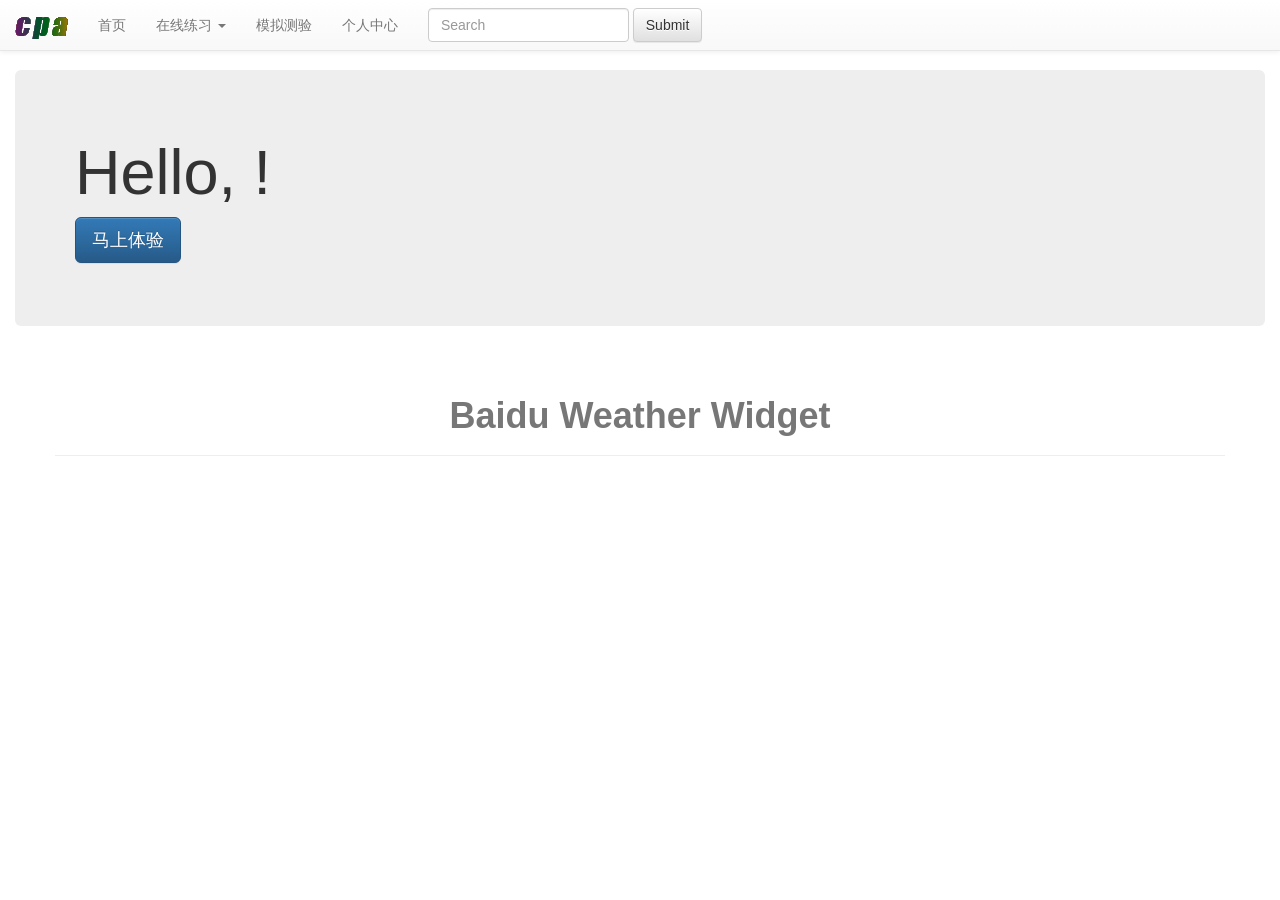
<file: cpa-web/src/main/webapp/page/main.html>
<!DOCTYPE html>
<html ng-app='myapp'>
<head>
    <meta http-equiv="Content-Type" content="text/html; charset=utf-8"/>
    <title>index</title>
    <link rel="stylesheet" href="../framework/bootstrap-3.3.7-dist/css/bootstrap.css">
    <link rel="stylesheet" href="../framework/bootstrap-3.3.7-dist/css/bootstrap-theme.min.css" type="text/css">
    <!--sweetalert2插件-->
    <script src="../framework/sweetalert2/dist/sweetalert2.js"></script>
    <link rel="stylesheet" href="../framework/sweetalert2/dist/sweetalert2.css">
    <!--icheck插件js,新版本插件有点问题,该插件在angular中还是有些问题,打算采用纯CSS样式美化的插件-->
    <!--<script src="../framework/iCheck/icheck-2.0.rc1.js"></script>-->
    <!--<link rel="stylesheet" href="../framework/iCheck/skins/square/blue.css">-->
    <!--引入一个选框美化CSS,无需JS,或用来代替icheck,使用magic-check.css-->
    <link rel="stylesheet" href="../css/magic-check.css">
    <!--<link rel="stylesheet" href="../css/magic-check1.css">-->
    <!--播放器-->

</head>
<body>

<div ui-view></div>

<!--引入jquery时需要注意，bootstrap3.3.7支持jquery3.1，如果引入了不对应版本的jquery，则会出错，bootstrap的有些效果会不显示-->
<script type="text/javascript" src="../js/jquery-3.2.1.min.js"></script>
<script src="../framework/bootstrap-3.3.7-dist/js/bootstrap.js"></script>

<script src="../js/angular.min.js"></script>
<script src="../js/angular-cookies.min.js"></script>
<script src="../js/angular-ui-router.js"></script>
<!--<script src="../js/angular-local-storage.js"></script>-->
<script src="../scripts/common_directives.js"></script>
<script src="../scripts/app.js"></script>
<script src="../scripts/navbarCtrl.js"></script>
<script src="../scripts/UnitExamCtrl.js"></script>
<script src="../scripts/weather/get-location.js"></script>
<script src="../scripts/weather/get-weather.js"></script>
<script src="../scripts/weather/weather.js"></script>
</body>
</html>
</file>
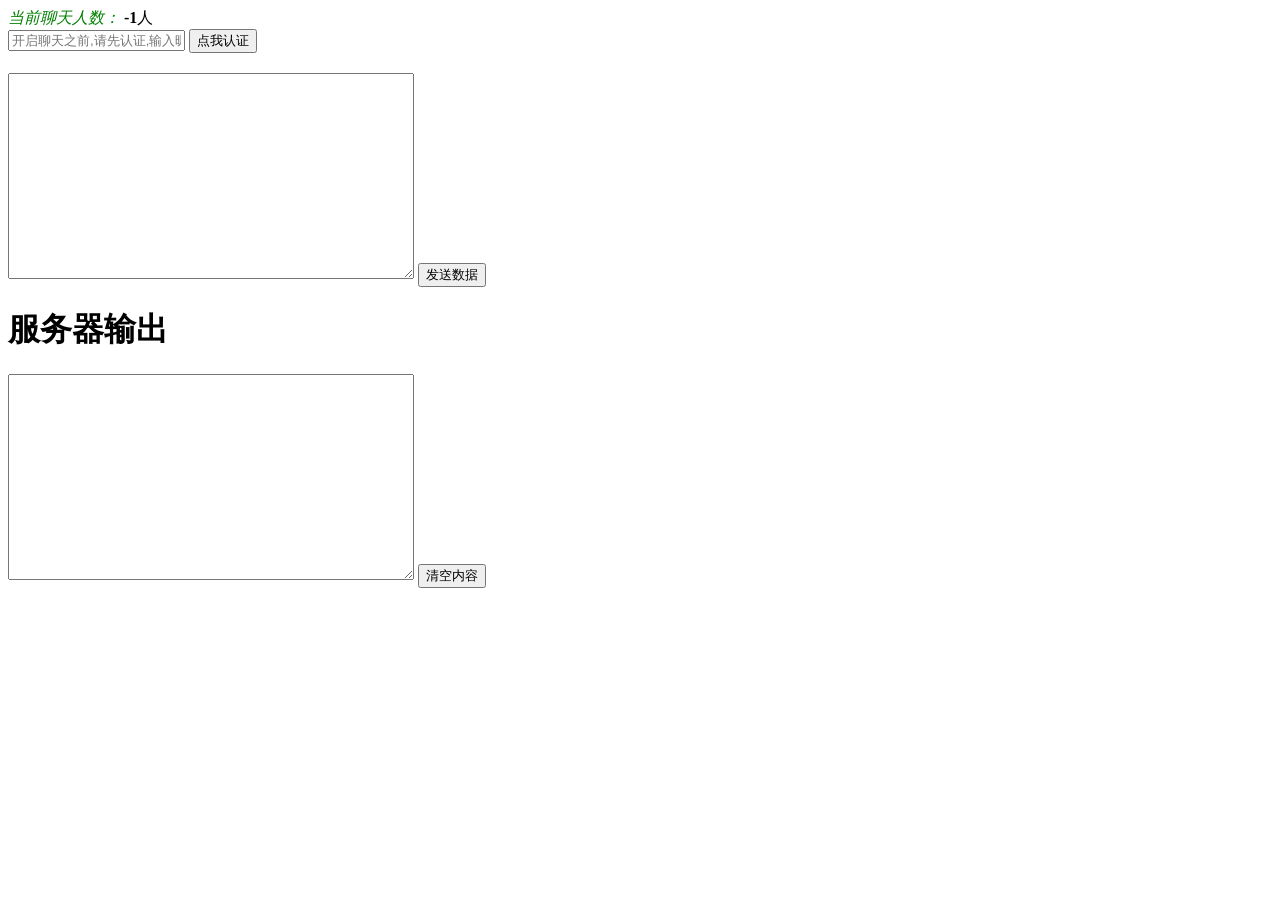
<file: cpa-chat/src/test/java/cn/kanyun/cpa/chat/clinet.html>
<!DOCTYPE html>
<html lang="en">
<head>
    <meta charset="UTF-8">
    <title>WebSocket Test</title>

</head>
<body>
<form action="" onsubmit="return false">
    <div>
        <span style="color: green;font-style: italic">当前聊天人数：</span>
        <b id="user_count">-1</b>人
    </div>
    <div style="margin-bottom: 20px">
        <input placeholder="开启聊天之前,请先认证,输入昵称后,即可开启聊天" style="width: auto" name="nick">
        <button onclick="auth(this.form.nick.value)">点我认证</button>
    </div>

    <textarea name="message" id="input_msg" style="width: 400px;height: 200px">
    </textarea>

    <input type="button" value="发送数据" onclick="senMessage(this.form.message.value)">

    <h1>服务器输出</h1>

    <textarea id="responseText" style="width: 400px;height: 200px">
    </textarea>

    <input type="button" value="清空内容" onclick="javascript:document.getElementById('responseText').value=''">
</form>

<script type="text/javascript">
    var socket
    if (window.WebSocket) {
        socket = new WebSocket("ws://127.0.0.1:9688/ws")

        // 接收服务端返回的数据
        socket.onmessage = function (ev) {
            console.log("服务端返回结果：", ev);
            var ta = document.getElementById("responseText");
            var ret = ev.data;
            console.log(ret)
            ret = JSON.parse(ret)
            var head = ret["head"]
            var code = ret["extend"]["code"]
            var reply = ret["extend"]["reply"]
            console.log("reply:", reply)
            switch (code) {
                case 20002:
                    if (reply) {
                        ta.value = ta.value + "\n" + "认证成功！";
                    } else {
                        ta.value = ta.value + "\n" + "认证失败！";
                    }
                    break;
                case 20001:
                    ta.value = ta.value + "\n" + "欢迎:" + reply + "加入聊天！";
                    break
                case 20004:
                    console.log("当前聊天人数：" + reply);
                    document.getElementById("user_count").innerText = reply;
                    break
                case 10015:
                    console.log("服务端的ping消息")
                    var pong = {
                        'code': 10016
                    }
                    socket.send(JSON.stringify(pong));
                    break
                case 10016:
                    console.log("服务端的pong消息")
                    console.log("服务端有一个定时任务,给我发了一个ping消息,我回复了一个pong消息,然后服务端又给我回复我发pong消息的响应,类似于三次握手,我接收到这个响应后,打印这句话就行了！")
                    break
                default:
                    var msg = ret["body"];
                    var time = ret["extend"]["time"]
                    var nick = ret["extend"]["nick"]
                    var value = time + "#" + nick + "#" + msg
                    ta.value = ta.value + "\n" + value;
            }
        }

        // 建立连接
        socket.onopen = function (ev) {
            var ta = document.getElementById("responseText");
            ta.value = "连接开启！";
        }

        // 关闭连接
        socket.onclose = function (ev) {
            var ta = document.getElementById("responseText");
            ta.value = ta.value + "\n" + "连接关闭";
        }
    } else {
        alert("您的浏览器不支持WebSocket!")
    }

    socket.onerror = function (ev) {
        console.log(ev)
        alert("服务端出错！")
        socket = new WebSocket("ws://127.0.0.1:9688/ws")
    }

    socket.onclose = function () {
        socket = new WebSocket("ws://127.0.0.1:9688/ws")
    }

    function senMessage(message) {
        if (window.WebSocket) {
            if (socket.readyState == WebSocket.OPEN) {
                var msg = {
                    'code': 10086,
                    "message": message
                }
                // 注意：需要将msg对象先转成字符串,再发送
                socket.send(JSON.stringify(msg));
                document.getElementById("input_msg").value = ''
            } else {
                alert("连接尚未开启！")
            }
        }
    }

    /**
     * 认证
     * @param nick
     */
    function auth(nick) {
        if (window.WebSocket) {
            if (socket.readyState == WebSocket.OPEN) {
                var authMsg = {
                    'nick': nick,
                    'code': 10000
                }
                // 注意：需要将msg对象先转成字符串,再发送
                socket.send(JSON.stringify(authMsg));

            } else {
                alert("连接尚未开启！")
            }
        }
    }
</script>
</body>
</html>
</file>
<file: cpa-web/src/main/webapp/framework/sweetalert2/dist/sweetalert2.css>
body.swal2-shown {
  overflow-y: hidden; }

body.swal2-iosfix {
  position: fixed;
  left: 0;
  right: 0; }

.swal2-container {
  display: -webkit-box;
  display: -ms-flexbox;
  display: flex;
  -webkit-box-align: center;
      -ms-flex-align: center;
          align-items: center;
  position: fixed;
  top: 0;
  left: 0;
  bottom: 0;
  right: 0;
  padding: 10px;
  background-color: transparent;
  z-index: 1060; }
  .swal2-container.swal2-fade {
    -webkit-transition: background-color .1s;
    transition: background-color .1s; }
  .swal2-container.swal2-shown {
    background-color: rgba(0, 0, 0, 0.4); }

.swal2-modal {
  background-color: #fff;
  font-family: 'Helvetica Neue', Helvetica, Arial, sans-serif;
  border-radius: 5px;
  box-sizing: border-box;
  text-align: center;
  margin: auto;
  overflow-x: hidden;
  overflow-y: auto;
  display: none;
  position: relative;
  max-width: 100%; }
  .swal2-modal:focus {
    outline: none; }
  .swal2-modal.swal2-loading {
    overflow-y: hidden; }
  .swal2-modal .swal2-title {
    color: #595959;
    font-size: 30px;
    text-align: center;
    font-weight: 600;
    text-transform: none;
    position: relative;
    margin: 0 0 .4em;
    padding: 0;
    display: block;
    word-wrap: break-word; }
  .swal2-modal .swal2-buttonswrapper {
    margin-top: 15px; }
    .swal2-modal .swal2-buttonswrapper:not(.swal2-loading) .swal2-styled[disabled] {
      opacity: .4;
      cursor: no-drop; }
    .swal2-modal .swal2-buttonswrapper.swal2-loading .swal2-styled.swal2-confirm {
      box-sizing: border-box;
      border: 4px solid transparent;
      border-color: transparent;
      width: 40px;
      height: 40px;
      padding: 0;
      margin: 7.5px;
      vertical-align: top;
      background-color: transparent !important;
      color: transparent;
      cursor: default;
      border-radius: 100%;
      -webkit-animation: rotate-loading 1.5s linear 0s infinite normal;
              animation: rotate-loading 1.5s linear 0s infinite normal;
      -webkit-user-select: none;
         -moz-user-select: none;
          -ms-user-select: none;
              user-select: none; }
    .swal2-modal .swal2-buttonswrapper.swal2-loading .swal2-styled.swal2-cancel {
      margin-left: 30px;
      margin-right: 30px; }
    .swal2-modal .swal2-buttonswrapper.swal2-loading :not(.swal2-styled).swal2-confirm::after {
      display: inline-block;
      content: '';
      margin-left: 5px 0 15px;
      vertical-align: -1px;
      height: 15px;
      width: 15px;
      border: 3px solid #999999;
      box-shadow: 1px 1px 1px #fff;
      border-right-color: transparent;
      border-radius: 50%;
      -webkit-animation: rotate-loading 1.5s linear 0s infinite normal;
              animation: rotate-loading 1.5s linear 0s infinite normal; }
  .swal2-modal .swal2-styled {
    border: 0;
    border-radius: 3px;
    box-shadow: none;
    color: #fff;
    cursor: pointer;
    font-size: 17px;
    font-weight: 500;
    margin: 15px 5px 0;
    padding: 10px 32px; }
  .swal2-modal .swal2-image {
    margin: 20px auto;
    max-width: 100%; }
  .swal2-modal .swal2-close {
    background: transparent;
    border: 0;
    margin: 0;
    padding: 0;
    width: 38px;
    height: 40px;
    font-size: 36px;
    line-height: 40px;
    font-family: serif;
    position: absolute;
    top: 5px;
    right: 8px;
    cursor: pointer;
    color: #cccccc;
    -webkit-transition: color .1s ease;
    transition: color .1s ease; }
    .swal2-modal .swal2-close:hover {
      color: #d55; }
  .swal2-modal > .swal2-input,
  .swal2-modal > .swal2-file,
  .swal2-modal > .swal2-textarea,
  .swal2-modal > .swal2-select,
  .swal2-modal > .swal2-radio,
  .swal2-modal > .swal2-checkbox {
    display: none; }
  .swal2-modal .swal2-content {
    font-size: 18px;
    text-align: center;
    font-weight: 300;
    position: relative;
    float: none;
    margin: 0;
    padding: 0;
    line-height: normal;
    color: #545454;
    word-wrap: break-word; }
  .swal2-modal .swal2-input,
  .swal2-modal .swal2-file,
  .swal2-modal .swal2-textarea,
  .swal2-modal .swal2-select,
  .swal2-modal .swal2-radio,
  .swal2-modal .swal2-checkbox {
    margin: 20px auto; }
  .swal2-modal .swal2-input,
  .swal2-modal .swal2-file,
  .swal2-modal .swal2-textarea {
    width: 100%;
    box-sizing: border-box;
    font-size: 18px;
    border-radius: 3px;
    border: 1px solid #d9d9d9;
    box-shadow: inset 0 1px 1px rgba(0, 0, 0, 0.06);
    -webkit-transition: border-color box-shadow .3s;
    transition: border-color box-shadow .3s; }
    .swal2-modal .swal2-input.swal2-inputerror,
    .swal2-modal .swal2-file.swal2-inputerror,
    .swal2-modal .swal2-textarea.swal2-inputerror {
      border-color: #f27474 !important;
      box-shadow: 0 0 2px #f27474 !important; }
    .swal2-modal .swal2-input:focus,
    .swal2-modal .swal2-file:focus,
    .swal2-modal .swal2-textarea:focus {
      outline: none;
      border: 1px solid #b4dbed;
      box-shadow: 0 0 3px #c4e6f5; }
      .swal2-modal .swal2-input:focus::-webkit-input-placeholder,
      .swal2-modal .swal2-file:focus::-webkit-input-placeholder,
      .swal2-modal .swal2-textarea:focus::-webkit-input-placeholder {
        -webkit-transition: opacity .3s .03s ease;
        transition: opacity .3s .03s ease;
        opacity: .8; }
      .swal2-modal .swal2-input:focus:-ms-input-placeholder,
      .swal2-modal .swal2-file:focus:-ms-input-placeholder,
      .swal2-modal .swal2-textarea:focus:-ms-input-placeholder {
        -webkit-transition: opacity .3s .03s ease;
        transition: opacity .3s .03s ease;
        opacity: .8; }
      .swal2-modal .swal2-input:focus::placeholder,
      .swal2-modal .swal2-file:focus::placeholder,
      .swal2-modal .swal2-textarea:focus::placeholder {
        -webkit-transition: opacity .3s .03s ease;
        transition: opacity .3s .03s ease;
        opacity: .8; }
    .swal2-modal .swal2-input::-webkit-input-placeholder,
    .swal2-modal .swal2-file::-webkit-input-placeholder,
    .swal2-modal .swal2-textarea::-webkit-input-placeholder {
      color: #e6e6e6; }
    .swal2-modal .swal2-input:-ms-input-placeholder,
    .swal2-modal .swal2-file:-ms-input-placeholder,
    .swal2-modal .swal2-textarea:-ms-input-placeholder {
      color: #e6e6e6; }
    .swal2-modal .swal2-input::placeholder,
    .swal2-modal .swal2-file::placeholder,
    .swal2-modal .swal2-textarea::placeholder {
      color: #e6e6e6; }
  .swal2-modal .swal2-range input {
    float: left;
    width: 80%; }
  .swal2-modal .swal2-range output {
    float: right;
    width: 20%;
    font-size: 20px;
    font-weight: 600;
    text-align: center; }
  .swal2-modal .swal2-range input,
  .swal2-modal .swal2-range output {
    height: 43px;
    line-height: 43px;
    vertical-align: middle;
    margin: 20px auto;
    padding: 0; }
  .swal2-modal .swal2-input {
    height: 43px;
    padding: 0 12px; }
    .swal2-modal .swal2-input[type='number'] {
      max-width: 150px; }
  .swal2-modal .swal2-file {
    font-size: 20px; }
  .swal2-modal .swal2-textarea {
    height: 108px;
    padding: 12px; }
  .swal2-modal .swal2-select {
    color: #545454;
    font-size: inherit;
    padding: 5px 10px;
    min-width: 40%;
    max-width: 100%; }
  .swal2-modal .swal2-radio {
    border: 0; }
    .swal2-modal .swal2-radio label:not(:first-child) {
      margin-left: 20px; }
    .swal2-modal .swal2-radio input,
    .swal2-modal .swal2-radio span {
      vertical-align: middle; }
    .swal2-modal .swal2-radio input {
      margin: 0 3px 0 0; }
  .swal2-modal .swal2-checkbox {
    color: #545454; }
    .swal2-modal .swal2-checkbox input,
    .swal2-modal .swal2-checkbox span {
      vertical-align: middle; }
  .swal2-modal .swal2-validationerror {
    background-color: #f0f0f0;
    margin: 0 -20px;
    overflow: hidden;
    padding: 10px;
    color: gray;
    font-size: 16px;
    font-weight: 300;
    display: none; }
    .swal2-modal .swal2-validationerror::before {
      content: '!';
      display: inline-block;
      width: 24px;
      height: 24px;
      border-radius: 50%;
      background-color: #ea7d7d;
      color: #fff;
      line-height: 24px;
      text-align: center;
      margin-right: 10px; }

@supports (-ms-accelerator: true) {
  .swal2-range input {
    width: 100% !important; }
  .swal2-range output {
    display: none; } }

@media all and (-ms-high-contrast: none), (-ms-high-contrast: active) {
  .swal2-range input {
    width: 100% !important; }
  .swal2-range output {
    display: none; } }

.swal2-icon {
  width: 80px;
  height: 80px;
  border: 4px solid transparent;
  border-radius: 50%;
  margin: 20px auto 30px;
  padding: 0;
  position: relative;
  box-sizing: content-box;
  cursor: default;
  -webkit-user-select: none;
     -moz-user-select: none;
      -ms-user-select: none;
          user-select: none; }
  .swal2-icon.swal2-error {
    border-color: #f27474; }
    .swal2-icon.swal2-error .swal2-x-mark {
      position: relative;
      display: block; }
    .swal2-icon.swal2-error [class^='swal2-x-mark-line'] {
      position: absolute;
      height: 5px;
      width: 47px;
      background-color: #f27474;
      display: block;
      top: 37px;
      border-radius: 2px; }
      .swal2-icon.swal2-error [class^='swal2-x-mark-line'][class$='left'] {
        -webkit-transform: rotate(45deg);
                transform: rotate(45deg);
        left: 17px; }
      .swal2-icon.swal2-error [class^='swal2-x-mark-line'][class$='right'] {
        -webkit-transform: rotate(-45deg);
                transform: rotate(-45deg);
        right: 16px; }
  .swal2-icon.swal2-warning {
    font-family: 'Helvetica Neue', Helvetica, Arial, sans-serif;
    color: #f8bb86;
    border-color: #facea8;
    font-size: 60px;
    line-height: 80px;
    text-align: center; }
  .swal2-icon.swal2-info {
    font-family: 'Open Sans', sans-serif;
    color: #3fc3ee;
    border-color: #9de0f6;
    font-size: 60px;
    line-height: 80px;
    text-align: center; }
  .swal2-icon.swal2-question {
    font-family: 'Helvetica Neue', Helvetica, Arial, sans-serif;
    color: #87adbd;
    border-color: #c9dae1;
    font-size: 60px;
    line-height: 80px;
    text-align: center; }
  .swal2-icon.swal2-success {
    border-color: #a5dc86; }
    .swal2-icon.swal2-success [class^='swal2-success-circular-line'] {
      border-radius: 50%;
      position: absolute;
      width: 60px;
      height: 120px;
      -webkit-transform: rotate(45deg);
              transform: rotate(45deg); }
      .swal2-icon.swal2-success [class^='swal2-success-circular-line'][class$='left'] {
        border-radius: 120px 0 0 120px;
        top: -7px;
        left: -33px;
        -webkit-transform: rotate(-45deg);
                transform: rotate(-45deg);
        -webkit-transform-origin: 60px 60px;
                transform-origin: 60px 60px; }
      .swal2-icon.swal2-success [class^='swal2-success-circular-line'][class$='right'] {
        border-radius: 0 120px 120px 0;
        top: -11px;
        left: 30px;
        -webkit-transform: rotate(-45deg);
                transform: rotate(-45deg);
        -webkit-transform-origin: 0 60px;
                transform-origin: 0 60px; }
    .swal2-icon.swal2-success .swal2-success-ring {
      width: 80px;
      height: 80px;
      border: 4px solid rgba(165, 220, 134, 0.2);
      border-radius: 50%;
      box-sizing: content-box;
      position: absolute;
      left: -4px;
      top: -4px;
      z-index: 2; }
    .swal2-icon.swal2-success .swal2-success-fix {
      width: 7px;
      height: 90px;
      position: absolute;
      left: 28px;
      top: 8px;
      z-index: 1;
      -webkit-transform: rotate(-45deg);
              transform: rotate(-45deg); }
    .swal2-icon.swal2-success [class^='swal2-success-line'] {
      height: 5px;
      background-color: #a5dc86;
      display: block;
      border-radius: 2px;
      position: absolute;
      z-index: 2; }
      .swal2-icon.swal2-success [class^='swal2-success-line'][class$='tip'] {
        width: 25px;
        left: 14px;
        top: 46px;
        -webkit-transform: rotate(45deg);
                transform: rotate(45deg); }
      .swal2-icon.swal2-success [class^='swal2-success-line'][class$='long'] {
        width: 47px;
        right: 8px;
        top: 38px;
        -webkit-transform: rotate(-45deg);
                transform: rotate(-45deg); }

.swal2-progresssteps {
  font-weight: 600;
  margin: 0 0 20px;
  padding: 0; }
  .swal2-progresssteps li {
    display: inline-block;
    position: relative; }
  .swal2-progresssteps .swal2-progresscircle {
    background: #3085d6;
    border-radius: 2em;
    color: #fff;
    height: 2em;
    line-height: 2em;
    text-align: center;
    width: 2em;
    z-index: 20; }
    .swal2-progresssteps .swal2-progresscircle:first-child {
      margin-left: 0; }
    .swal2-progresssteps .swal2-progresscircle:last-child {
      margin-right: 0; }
    .swal2-progresssteps .swal2-progresscircle.swal2-activeprogressstep {
      background: #3085d6; }
      .swal2-progresssteps .swal2-progresscircle.swal2-activeprogressstep ~ .swal2-progresscircle {
        background: #add8e6; }
      .swal2-progresssteps .swal2-progresscircle.swal2-activeprogressstep ~ .swal2-progressline {
        background: #add8e6; }
  .swal2-progresssteps .swal2-progressline {
    background: #3085d6;
    height: .4em;
    margin: 0 -1px;
    z-index: 10; }

[class^='swal2'] {
  -webkit-tap-highlight-color: transparent; }

@-webkit-keyframes showSweetAlert {
  0% {
    -webkit-transform: scale(0.7);
            transform: scale(0.7); }
  45% {
    -webkit-transform: scale(1.05);
            transform: scale(1.05); }
  80% {
    -webkit-transform: scale(0.95);
            transform: scale(0.95); }
  100% {
    -webkit-transform: scale(1);
            transform: scale(1); } }

@keyframes showSweetAlert {
  0% {
    -webkit-transform: scale(0.7);
            transform: scale(0.7); }
  45% {
    -webkit-transform: scale(1.05);
            transform: scale(1.05); }
  80% {
    -webkit-transform: scale(0.95);
            transform: scale(0.95); }
  100% {
    -webkit-transform: scale(1);
            transform: scale(1); } }

@-webkit-keyframes hideSweetAlert {
  0% {
    -webkit-transform: scale(1);
            transform: scale(1);
    opacity: 1; }
  100% {
    -webkit-transform: scale(0.5);
            transform: scale(0.5);
    opacity: 0; } }

@keyframes hideSweetAlert {
  0% {
    -webkit-transform: scale(1);
            transform: scale(1);
    opacity: 1; }
  100% {
    -webkit-transform: scale(0.5);
            transform: scale(0.5);
    opacity: 0; } }

.swal2-show {
  -webkit-animation: showSweetAlert 0.3s;
          animation: showSweetAlert 0.3s; }
  .swal2-show.swal2-noanimation {
    -webkit-animation: none;
            animation: none; }

.swal2-hide {
  -webkit-animation: hideSweetAlert 0.15s forwards;
          animation: hideSweetAlert 0.15s forwards; }
  .swal2-hide.swal2-noanimation {
    -webkit-animation: none;
            animation: none; }

@-webkit-keyframes animate-success-tip {
  0% {
    width: 0;
    left: 1px;
    top: 19px; }
  54% {
    width: 0;
    left: 1px;
    top: 19px; }
  70% {
    width: 50px;
    left: -8px;
    top: 37px; }
  84% {
    width: 17px;
    left: 21px;
    top: 48px; }
  100% {
    width: 25px;
    left: 14px;
    top: 45px; } }

@keyframes animate-success-tip {
  0% {
    width: 0;
    left: 1px;
    top: 19px; }
  54% {
    width: 0;
    left: 1px;
    top: 19px; }
  70% {
    width: 50px;
    left: -8px;
    top: 37px; }
  84% {
    width: 17px;
    left: 21px;
    top: 48px; }
  100% {
    width: 25px;
    left: 14px;
    top: 45px; } }

@-webkit-keyframes animate-success-long {
  0% {
    width: 0;
    right: 46px;
    top: 54px; }
  65% {
    width: 0;
    right: 46px;
    top: 54px; }
  84% {
    width: 55px;
    right: 0;
    top: 35px; }
  100% {
    width: 47px;
    right: 8px;
    top: 38px; } }

@keyframes animate-success-long {
  0% {
    width: 0;
    right: 46px;
    top: 54px; }
  65% {
    width: 0;
    right: 46px;
    top: 54px; }
  84% {
    width: 55px;
    right: 0;
    top: 35px; }
  100% {
    width: 47px;
    right: 8px;
    top: 38px; } }

@-webkit-keyframes rotatePlaceholder {
  0% {
    -webkit-transform: rotate(-45deg);
            transform: rotate(-45deg); }
  5% {
    -webkit-transform: rotate(-45deg);
            transform: rotate(-45deg); }
  12% {
    -webkit-transform: rotate(-405deg);
            transform: rotate(-405deg); }
  100% {
    -webkit-transform: rotate(-405deg);
            transform: rotate(-405deg); } }

@keyframes rotatePlaceholder {
  0% {
    -webkit-transform: rotate(-45deg);
            transform: rotate(-45deg); }
  5% {
    -webkit-transform: rotate(-45deg);
            transform: rotate(-45deg); }
  12% {
    -webkit-transform: rotate(-405deg);
            transform: rotate(-405deg); }
  100% {
    -webkit-transform: rotate(-405deg);
            transform: rotate(-405deg); } }

.swal2-animate-success-line-tip {
  -webkit-animation: animate-success-tip 0.75s;
          animation: animate-success-tip 0.75s; }

.swal2-animate-success-line-long {
  -webkit-animation: animate-success-long 0.75s;
          animation: animate-success-long 0.75s; }

.swal2-success.swal2-animate-success-icon .swal2-success-circular-line-right {
  -webkit-animation: rotatePlaceholder 4.25s ease-in;
          animation: rotatePlaceholder 4.25s ease-in; }

@-webkit-keyframes animate-error-icon {
  0% {
    -webkit-transform: rotateX(100deg);
            transform: rotateX(100deg);
    opacity: 0; }
  100% {
    -webkit-transform: rotateX(0deg);
            transform: rotateX(0deg);
    opacity: 1; } }

@keyframes animate-error-icon {
  0% {
    -webkit-transform: rotateX(100deg);
            transform: rotateX(100deg);
    opacity: 0; }
  100% {
    -webkit-transform: rotateX(0deg);
            transform: rotateX(0deg);
    opacity: 1; } }

.swal2-animate-error-icon {
  -webkit-animation: animate-error-icon 0.5s;
          animation: animate-error-icon 0.5s; }

@-webkit-keyframes animate-x-mark {
  0% {
    -webkit-transform: scale(0.4);
            transform: scale(0.4);
    margin-top: 26px;
    opacity: 0; }
  50% {
    -webkit-transform: scale(0.4);
            transform: scale(0.4);
    margin-top: 26px;
    opacity: 0; }
  80% {
    -webkit-transform: scale(1.15);
            transform: scale(1.15);
    margin-top: -6px; }
  100% {
    -webkit-transform: scale(1);
            transform: scale(1);
    margin-top: 0;
    opacity: 1; } }

@keyframes animate-x-mark {
  0% {
    -webkit-transform: scale(0.4);
            transform: scale(0.4);
    margin-top: 26px;
    opacity: 0; }
  50% {
    -webkit-transform: scale(0.4);
            transform: scale(0.4);
    margin-top: 26px;
    opacity: 0; }
  80% {
    -webkit-transform: scale(1.15);
            transform: scale(1.15);
    margin-top: -6px; }
  100% {
    -webkit-transform: scale(1);
            transform: scale(1);
    margin-top: 0;
    opacity: 1; } }

.swal2-animate-x-mark {
  -webkit-animation: animate-x-mark 0.5s;
          animation: animate-x-mark 0.5s; }

@-webkit-keyframes rotate-loading {
  0% {
    -webkit-transform: rotate(0deg);
            transform: rotate(0deg); }
  100% {
    -webkit-transform: rotate(360deg);
            transform: rotate(360deg); } }

@keyframes rotate-loading {
  0% {
    -webkit-transform: rotate(0deg);
            transform: rotate(0deg); }
  100% {
    -webkit-transform: rotate(360deg);
            transform: rotate(360deg); } }
</file>
<file: cpa-web/src/main/webapp/framework/iCheck/skins/square/blue.css>
/* iCheck plugin Square skin, blue
----------------------------------- */
.icheckbox_square-blue,
.iradio_square-blue {
    display: inline-block;
    *display: inline;
    vertical-align: middle;
    margin: 0;
    padding: 0;
    width: 22px;
    height: 22px;
    background: url(blue.png) no-repeat;
    border: none;
    cursor: pointer;
}

.icheckbox_square-blue {
    background-position: 0 0;
}
    .icheckbox_square-blue.hover {
        background-position: -24px 0;
    }
    .icheckbox_square-blue.checked {
        background-position: -48px 0;
    }
    .icheckbox_square-blue.disabled {
        background-position: -72px 0;
        cursor: default;
    }
    .icheckbox_square-blue.checked.disabled {
        background-position: -96px 0;
    }

.iradio_square-blue {
    background-position: -120px 0;
}
    .iradio_square-blue.hover {
        background-position: -144px 0;
    }
    .iradio_square-blue.checked {
        background-position: -168px 0;
    }
    .iradio_square-blue.disabled {
        background-position: -192px 0;
        cursor: default;
    }
    .iradio_square-blue.checked.disabled {
        background-position: -216px 0;
    }

/* HiDPI support */
@media (-o-min-device-pixel-ratio: 5/4), (-webkit-min-device-pixel-ratio: 1.25), (min-resolution: 120dpi) {
    .icheckbox_square-blue,
    .iradio_square-blue {
        background-image: url(blue@2x.png);
        -webkit-background-size: 240px 24px;
        background-size: 240px 24px;
    }
}
</file>
<file: cpa-web/src/main/webapp/css/magic-check.css>
@keyframes hover-color {
  from {
    border-color: #c0c0c0; }
  to {
    border-color: #3e97eb; } }

.magic-radio,
.magic-checkbox {
  position: absolute;
  display: none; }

.magic-radio[disabled],
.magic-checkbox[disabled] {
  cursor: not-allowed; }

.magic-radio + label,
.magic-checkbox + label {
  position: relative;
  display: block;
  padding-left: 30px;
  cursor: pointer;
  vertical-align: middle; }
  .magic-radio + label:hover:before,
  .magic-checkbox + label:hover:before {
    animation-duration: 0.4s;
    animation-fill-mode: both;
    animation-name: hover-color; }
  .magic-radio + label:before,
  .magic-checkbox + label:before {
    position: absolute;
    top: 0;
    left: 0;
    display: inline-block;
    width: 20px;
    height: 20px;
    content: '';
    border: 1px solid #c0c0c0; }
  .magic-radio + label:after,
  .magic-checkbox + label:after {
    position: absolute;
    display: none;
    content: ''; }

.magic-radio[disabled] + label,
.magic-checkbox[disabled] + label {
  cursor: not-allowed;
  color: #e4e4e4; }
  .magic-radio[disabled] + label:hover, .magic-radio[disabled] + label:before, .magic-radio[disabled] + label:after,
  .magic-checkbox[disabled] + label:hover,
  .magic-checkbox[disabled] + label:before,
  .magic-checkbox[disabled] + label:after {
    cursor: not-allowed; }
  .magic-radio[disabled] + label:hover:before,
  .magic-checkbox[disabled] + label:hover:before {
    border: 1px solid #e4e4e4;
    animation-name: none; }
  .magic-radio[disabled] + label:before,
  .magic-checkbox[disabled] + label:before {
    border-color: #e4e4e4; }

.magic-radio:checked + label:before,
.magic-checkbox:checked + label:before {
  animation-name: none; }

.magic-radio:checked + label:after,
.magic-checkbox:checked + label:after {
  display: block; }

.magic-radio + label:before {
  border-radius: 50%; }

.magic-radio + label:after {
  top: 6px;
  left: 6px;
  width: 8px;
  height: 8px;
  border-radius: 50%;
  background: #3e97eb; }

.magic-radio:checked + label:before {
  border: 1px solid #3e97eb; }

.magic-radio:checked[disabled] + label:before {
  border: 1px solid #c9e2f9; }

.magic-radio:checked[disabled] + label:after {
  background: #c9e2f9; }

.magic-checkbox + label:before {
  border-radius: 3px; }

.magic-checkbox + label:after {
  top: 2px;
  left: 7px;
  box-sizing: border-box;
  width: 6px;
  height: 12px;
  transform: rotate(45deg);
  border-width: 2px;
  border-style: solid;
  border-color: #fff;
  border-top: 0;
  border-left: 0; }

.magic-checkbox:checked + label:before {
  border: #3e97eb;
  background: #3e97eb; }

.magic-checkbox:checked[disabled] + label:before {
  border: #c9e2f9;
  background: #c9e2f9; }


/*另外一种样式不是本身自带的,是在网上找的,使用方法为 class="regular-checkbox"  class="regular-checkbox big-checkbox" class="regular-radio" class="regular-radio big-radio"*/

.regular-checkbox {
  display: none;
}

.regular-checkbox + label {
  background-color: #fafafa;
  border: 1px solid #cacece;
  box-shadow: 0 1px 2px rgba(0,0,0,0.05), inset 0px -15px 10px -12px rgba(0,0,0,0.05);
  padding: 9px;
  border-radius: 3px;
  display: inline-block;
  position: relative;
}

.regular-checkbox + label:active, .regular-checkbox:checked + label:active {
  box-shadow: 0 1px 2px rgba(0,0,0,0.05), inset 0px 1px 3px rgba(0,0,0,0.1);
}

.regular-checkbox:checked + label {
  background-color: #e9ecee;
  border: 1px solid #adb8c0;
  box-shadow: 0 1px 2px rgba(0,0,0,0.05), inset 0px -15px 10px -12px rgba(0,0,0,0.05), inset 15px 10px -12px rgba(255,255,255,0.1);
  color: #99a1a7;
}

.regular-checkbox:checked + label:after {
  content: '\2714';
  font-size: 14px;
  position: absolute;
  top: 0px;
  left: 3px;
  color: #99a1a7;
}


.big-checkbox + label {
  padding: 18px;
}

.big-checkbox:checked + label:after {
  font-size: 28px;
  left: 6px;
}



.radio-1 {
  width: 193px;
}



/* RADIO */

.regular-radio {
  display: none;
}

.regular-radio + label {
  -webkit-appearance: none;
  background-color: #fafafa;
  border: 1px solid #cacece;
  box-shadow: 0 1px 2px rgba(0,0,0,0.05), inset 0px -15px 10px -12px rgba(0,0,0,0.05);
  padding: 9px;
  border-radius: 50px;
  display: inline-block;
  position: relative;
}

.regular-radio:checked + label:after {
  content: ' ';
  width: 12px;
  height: 12px;
  border-radius: 50px;
  position: absolute;
  top: 3px;
  background: #99a1a7;
  box-shadow: inset 0px 0px 10px rgba(0,0,0,0.3);
  text-shadow: 0px;
  left: 3px;
  font-size: 32px;
}

.regular-radio:checked + label {
  background-color: #e9ecee;
  color: #99a1a7;
  border: 1px solid #adb8c0;
  box-shadow: 0 1px 2px rgba(0,0,0,0.05), inset 0px -15px 10px -12px rgba(0,0,0,0.05), inset 15px 10px -12px rgba(255,255,255,0.1), inset 0px 0px 10px rgba(0,0,0,0.1);
}

.regular-radio + label:active, .regular-radio:checked + label:active {
  box-shadow: 0 1px 2px rgba(0,0,0,0.05), inset 0px 1px 3px rgba(0,0,0,0.1);
}

.big-radio + label {
  padding: 16px;
}

.big-radio:checked + label:after {
  width: 24px;
  height: 24px;
  left: 4px;
  top: 4px;
}
</file>
<file: cpa-web/src/main/webapp/css/magic-check1.css>
/*另外一种样式不是本身自带的,是在网上找的,使用方法为 class="regular-checkbox"  class="regular-checkbox big-checkbox"
class="regular-radio" class="regular-radio big-radio" 该样式与bootstrap默认皮肤接近*/
label {
  display: inline;
}
.regular-checkbox {
  display: none;
}

.regular-checkbox + label {
  background-color: #fafafa;
  border: 1px solid #cacece;
  box-shadow: 0 1px 2px rgba(0,0,0,0.05), inset 0px -15px 10px -12px rgba(0,0,0,0.05);
  padding: 9px;
  border-radius: 3px;
  display: inline-block;
  position: relative;
}

.regular-checkbox + label:active, .regular-checkbox:checked + label:active {
  box-shadow: 0 1px 2px rgba(0,0,0,0.05), inset 0px 1px 3px rgba(0,0,0,0.1);
}

.regular-checkbox:checked + label {
  background-color: #e9ecee;
  border: 1px solid #adb8c0;
  box-shadow: 0 1px 2px rgba(0,0,0,0.05), inset 0px -15px 10px -12px rgba(0,0,0,0.05), inset 15px 10px -12px rgba(255,255,255,0.1);
  color: #99a1a7;
}

.regular-checkbox:checked + label:after {
  content: '\2714';
  font-size: 14px;
  position: absolute;
  top: 0px;
  left: 3px;
  color: #99a1a7;
}


.big-checkbox + label {
  padding: 18px;
}

.big-checkbox:checked + label:after {
  font-size: 28px;
  left: 6px;
}

.tag {
  font-family: Arial, sans-serif;
  width: 200px;
  position: relative;
  top: 5px;
  font-weight: bold;
  text-transform: uppercase;
  display: block;
  float: left;
}

.radio-1 {
  width: 193px;
}

.button-holder {
  float: left;
}

/* RADIO */

.regular-radio {
  display: none;
}

.regular-radio + label {
  -webkit-appearance: none;
  background-color: #fafafa;
  border: 1px solid #cacece;
  box-shadow: 0 1px 2px rgba(0,0,0,0.05), inset 0px -15px 10px -12px rgba(0,0,0,0.05);
  padding: 9px;
  border-radius: 50px;
  display: inline-block;
  position: relative;
}

.regular-radio:checked + label:after {
  content: ' ';
  width: 12px;
  height: 12px;
  border-radius: 50px;
  position: absolute;
  top: 3px;
  background: #99a1a7;
  box-shadow: inset 0px 0px 10px rgba(0,0,0,0.3);
  text-shadow: 0px;
  left: 3px;
  font-size: 32px;
}

.regular-radio:checked + label {
  background-color: #e9ecee;
  color: #99a1a7;
  border: 1px solid #adb8c0;
  box-shadow: 0 1px 2px rgba(0,0,0,0.05), inset 0px -15px 10px -12px rgba(0,0,0,0.05), inset 15px 10px -12px rgba(255,255,255,0.1), inset 0px 0px 10px rgba(0,0,0,0.1);
}

.regular-radio + label:active, .regular-radio:checked + label:active {
  box-shadow: 0 1px 2px rgba(0,0,0,0.05), inset 0px 1px 3px rgba(0,0,0,0.1);
}

.big-radio + label {
  padding: 16px;
}

.big-radio:checked + label:after {
  width: 24px;
  height: 24px;
  left: 4px;
  top: 4px;
}
</file>
